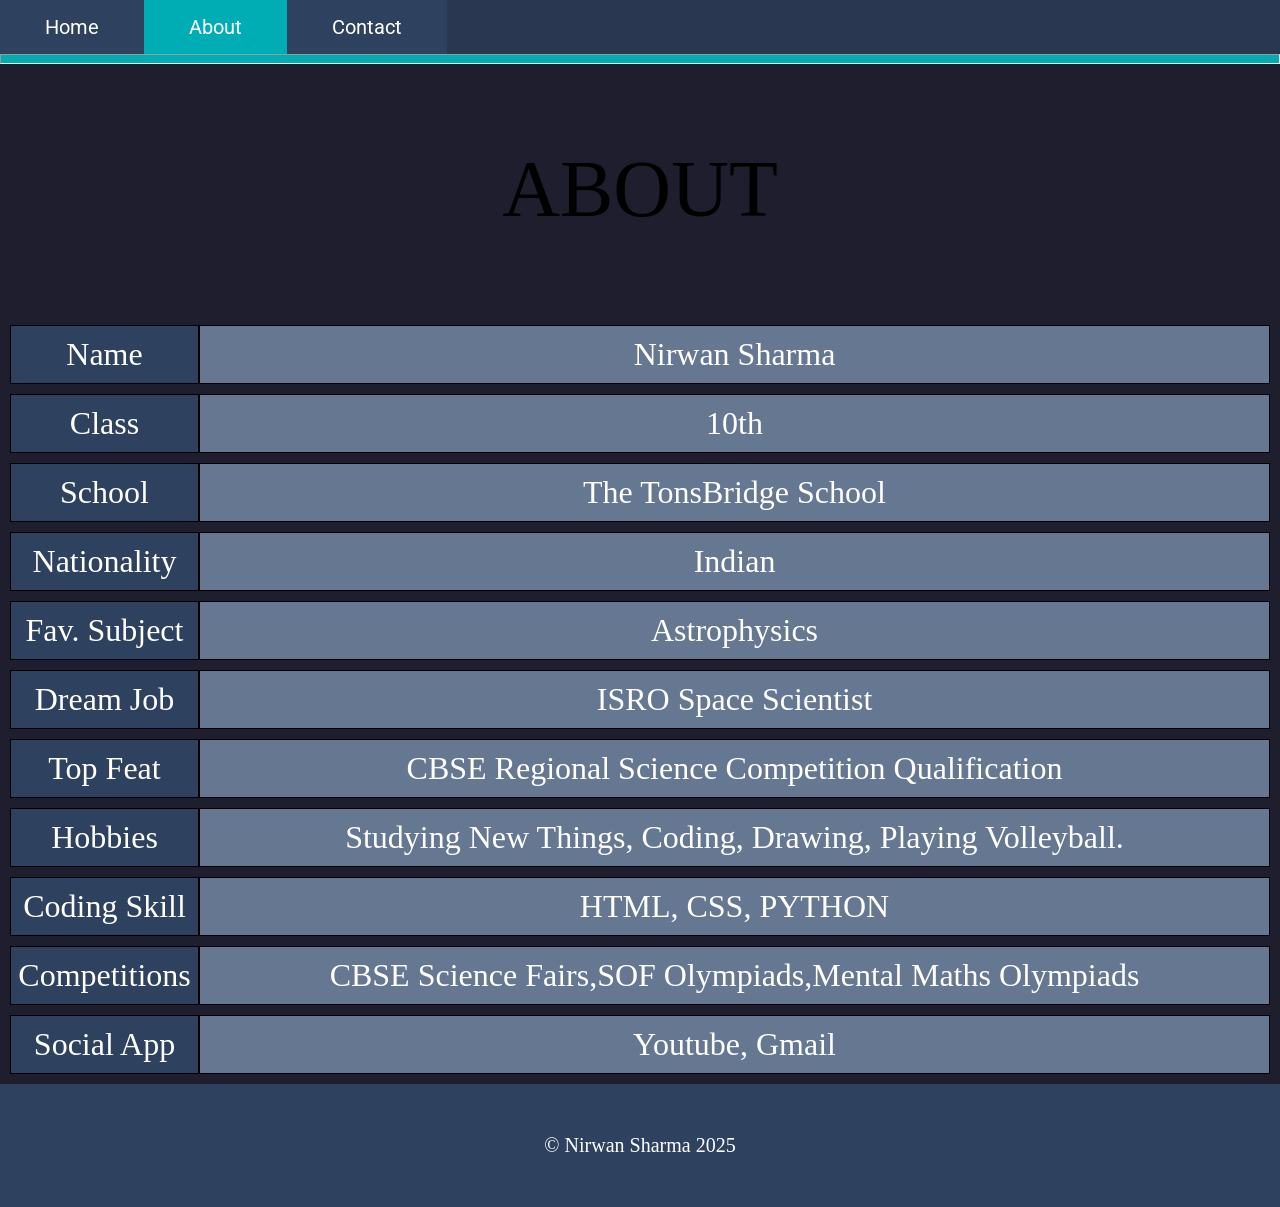
<file: My website/about.html>
<!DOCTYPE html>
<html lang="en">
<head>
    <meta charset="UTF-8">
    <meta http-equiv="X-UA-Compatible" content="IE=edge">
    <meta name="viewport" content="width=device-width, initial-scale=1.0">
    <link rel="stylesheet" href="visualstyle.css">
    <title>Nirwan Sharma Personal Website</title>
</head>
<body>
    <ul class="nav">
        <li class="navlink"><a href="visual.html" style="text-decoration:none;color:#ffffff;">Home</a></li>
        <li class="navlink activated"><a href="about.html" style="text-decoration:none;color:#ffffff;">About</a></li>
        <li class="navlink"><a href="#" style="text-decoration:none;color:#ffffff;">Contact</a></li>
    </ul>
    <hr style="width:100%;background-color:#00ADB5;height:10px;animation: anim 12s infinite;">
    <section style="padding:0;display:block;">
        <center><div style="display:block;font-size:5rem;width:100%;background-image:url(https://static.vecteezy.com/system/resources/previews/021/745/166/non_2x/aesthetic-blue-brown-pastel-blob-liquid-fluid-shape-boho-and-floral-leaves-abstract-style-template-background-vector.jpg);color: black;padding:80px;">ABOUT</div></center>
        <div style="display:block;margin:10px;">
            <div class="abt1">Name</div><div class="abt2">Nirwan Sharma</div>
        </div>
        <div style="display:block;margin:10px;">
            <div class="abt1">Class</div><div class="abt2">10th</div>
        </div>
        <div style="display:block;margin:10px;">
            <div class="abt1">School</div><div class="abt2">The TonsBridge School</div>
        </div>
        <div style="display:block;margin:10px;">
            <div class="abt1">Nationality</div><div class="abt2">Indian</div>
        </div>
        <div style="display:block;margin:10px;">
            <div class="abt1">Fav. Subject</div><div class="abt2">Astrophysics</div>
        </div>
        <div style="display:block;margin:10px;">
            <div class="abt1">Dream Job</div><div class="abt2">ISRO Space Scientist</div>
        </div>
        <div style="display:block;margin:10px;">
            <div class="abt1">Top Feat</div><div class="abt2">CBSE Regional Science Competition Qualification</div>
        </div>
        <div style="display:block;margin:10px;">
            <div class="abt1">Hobbies</div><div class="abt2">Studying New Things, Coding, Drawing, Playing Volleyball.</div>
        </div>
        <div style="display:block;margin:10px;">
            <div class="abt1">Coding Skill</div><div class="abt2">HTML, CSS, PYTHON</div>
        </div>
        <div style="display:block;margin:10px;">
            <div class="abt1">Competitions</div><div class="abt2">CBSE Science Fairs,SOF Olympiads,Mental Maths Olympiads</div>
        </div>
        <div style="display:block;margin:10px;">
            <div class="abt1">Social App</div><div class="abt2">Youtube, Gmail</div>
        </div>
    </section>
<footer>
    &copy; Nirwan Sharma 2025
</footer>
</body>
</html>
</file>
<file: My website/visualstyle.css>
@import url('https://fonts.googleapis.com/css2?family=Roboto:ital,wght@0,100..900;1,100..900&display=swap');
* {
    margin: 0;
    padding: 0;
    box-sizing: border-box;
    color:#FFFFFF;
}

html, body {
    padding: 0;
    margin: 0;
    background-color: #1E1E2E;
}
.nav {
    display: flex;
    justify-content: left; 
    align-items: center;
    width: 100%;
    background-color: #2e415ebc;
    padding:0;
    list-style: none;
}

.navlink {
    display: inline-flex;
    padding: 15px 45px;
    background-color: #2e415e;
    color: #00FFFF;
    text-decoration: none;
    font-size: 20px;
    align-items: center;
    font-family:"Roboto", sans-serif;
    transition: background-color 0.3s ease-in-out;
}

.navlink:hover {
    background-color: #00ADB5;
    color: #FFFFFF;
}
.activated{
    background-color: #00ADB5;
    color: #FFFFFF;
}
.slideshow {
    position:relative;
    width: 100%;
    height: 80vh;
    margin:0;
    padding:0;
    overflow: hidden;
}

.slide {
    position: absolute;
    width: 100%;
    height: 100%;
    opacity: 0;
    animation: fade 12s infinite;
}
.slide-text {
    position: absolute;
    top: 50%;
    left: 50%;
    transform: translate(-50%, -50%);
    font-size: 4rem;
    color: #fff;
    background: rgba(0, 0, 0, 0.3);
    padding: 100px;
    text-align: center;
}
.slide:nth-child(1) { animation-delay: 0s; }
.slide:nth-child(2) { animation-delay: 4s; }
.slide:nth-child(3) { animation-delay: 8s; }

@keyframes fade {
    0% { opacity: 0; }
    8% { opacity: 1; }
    33%{ opacity: 1; }
    41% { opacity: 0; }
    100%{ opacity: 0; }
}
.flashbox{
    animation: 1.5s ease 0s 1 flash;
    box-shadow: 0 4px 8px 0 rgb(0, 0, 0), 0 6px 20px 0 rgba(0, 0, 0, 0.654);
    padding:0;
    margin:0;
    display: flex;
    width:100%;
    height:500px;
    overflow:hidden;
    border:1px solid rgba(0, 0, 0, 0);
    border-radius: 30px;
}
@keyframes flash {
    from{
        opacity: 0;
        visibility:hidden;
        transform: translate(-100%);
    }
    to{
        opacity: 1;
        visibility:visible;
        transform: translate(0);
    }
}
.flashheader{
    display:flex;
    flex-wrap: wrap;
    background-color:#2e415e;
    height:auto;
    max-width: 150px;
    padding: 150px 10px;
    font-size: xx-large; 
    text-align: center;
    align-items: center;
    border-radius: 30px 0px 0px 10px;
}
.flashcontent{
    padding: 20px;
    display: flex;
    flex-wrap: wrap;
    width: 70%;
    height:auto;
    font-size: 2rem;
    justify-content: center;
    text-align: justify;
    align-items:center;
    background-color:#00ADB5;
    border:1px solid rgba(255, 255, 255, 0);
}
.flashimg{
    width: 40%;
    max-width:70%;
    height: auto;
    max-height:100%;
    border-radius: 10px 0px 10px 0px;
    display:flex;
    flex-wrap:wrap;
    justify-content: center;
    align-items: center;
    border-radius: 30px;
}
@keyframes anim {
    0% {background-color: #00ADB5;border:1px solid #00ADB5}
    50% {background-color: #2e415e;border:1px solid #2e415e}
    100%{background-color: #00ADB5;border:1px solid #00ADB5}
  }
._1{
    overflow:hidden;
    display:block;
    width:100%;
    height:40%;
}
._2{
   width:100%;
   max-width:100%;
   border-radius:20px 20px 0px 0px;
   display:block;
   font-size: 2.5rem; 
   text-align: center;
}
._3{
    border-radius:0px 0px 20px 20px ;
    height:40%;
 }
footer{
    height:10%;
    padding:50px;
    font-size: 20px;
    width: 100%;
    display:flexbox;
    text-align: center;
    justify-content: center;
    align-items: center;
    background-color:#2e415e;
    position: bottom;
    bottom: 0;
}
.LINK{
    transition:background-color 1s ease;
    display:inline-flex;
    flex-wrap: wrap;
    justify-content: center;
    text-align: center;
    padding:50px;
    font-size:2.5rem;
    border-radius: 20px;
    background-color:#00ffff18;
    width: 400px;
    height:200px;
    margin:10px;
    
}
.LINK:hover{
    background-color: #01b3b3;
}
.abt1{
    display:inline-flex;
    flex-wrap:wrap;
    justify-content:center;
    align-items:center;
    height:5%;
    border:1px solid black;
    background-color:#2e415e;
    width:15%;
    padding:10px;
    font-size:2rem;   
}
.abt2{
    display:inline-flex;
    flex-wrap:wrap;
    justify-content:center;
    align-items:center;
    height:5%;
    border:1px solid black;
    background-color:#667792;
    width:85%;
    padding:10px;
    font-size:2rem;   
}
</file>
